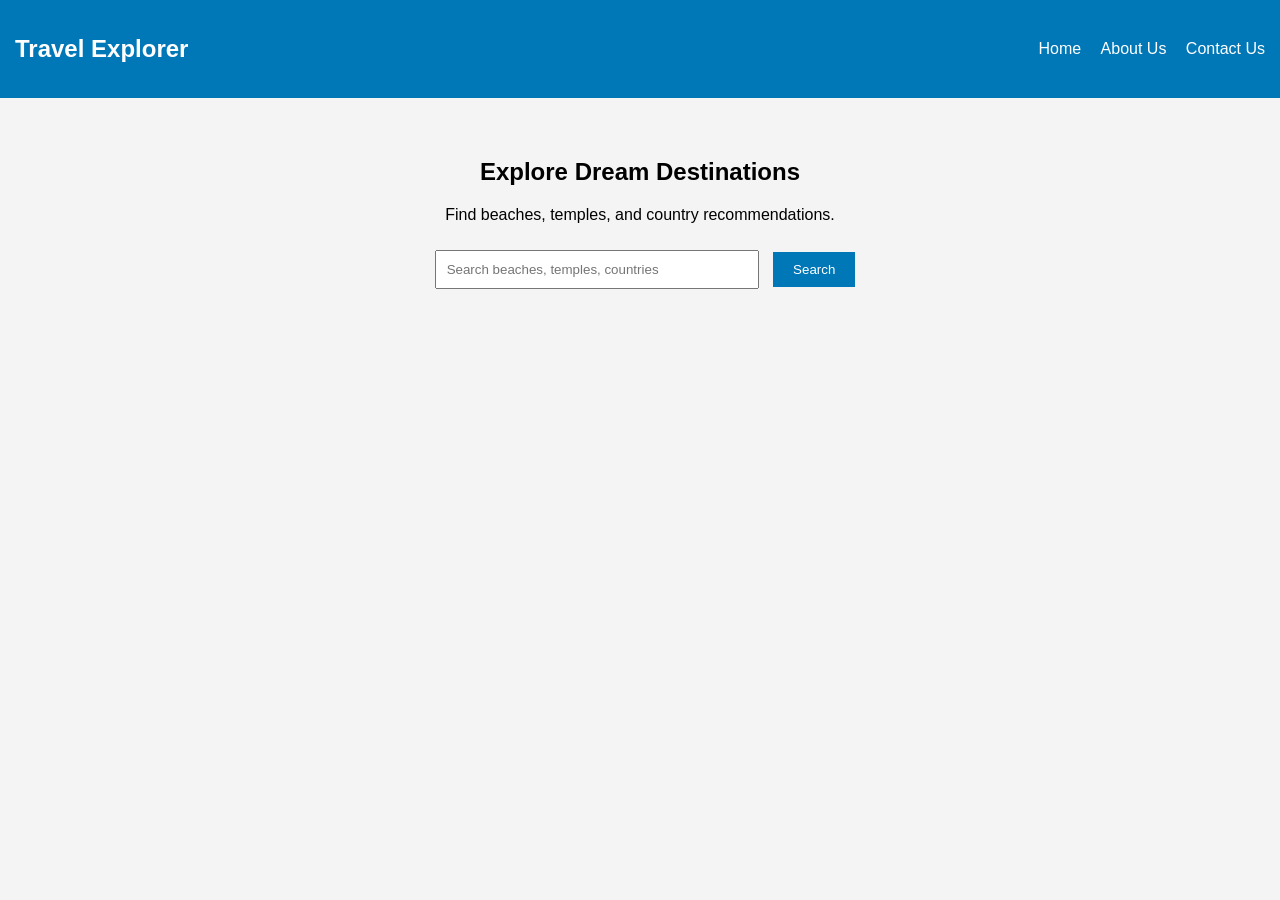
<file: index.html>
<!DOCTYPE html>
<html lang="en">
<head>
    <meta charset="UTF-8">
    <meta name="viewport" content="width=device-width, initial-scale=1.0">
    <title>Travel Recommendation</title>
    <link rel="stylesheet" href="style.css">
</head>
<body>

    <nav>
        <h2>Travel Explorer</h2>
        <div>
            <a href="index.html">Home</a>
            <a href="about.html">About Us</a>
            <a href="contact.html">Contact Us</a>
        </div>
    </nav>

    <section class="hero">
        <h1>Explore Dream Destinations</h1>
        <p>Find beaches, temples, and country recommendations.</p>

        <input type="text" id="searchInput" placeholder="Search beaches, temples, countries">
        <button onclick="searchRecommendation()">Search</button>
    </section>

    <div id="results"></div>

    <script src="script.js"></script>
</body>
</html>
</file>
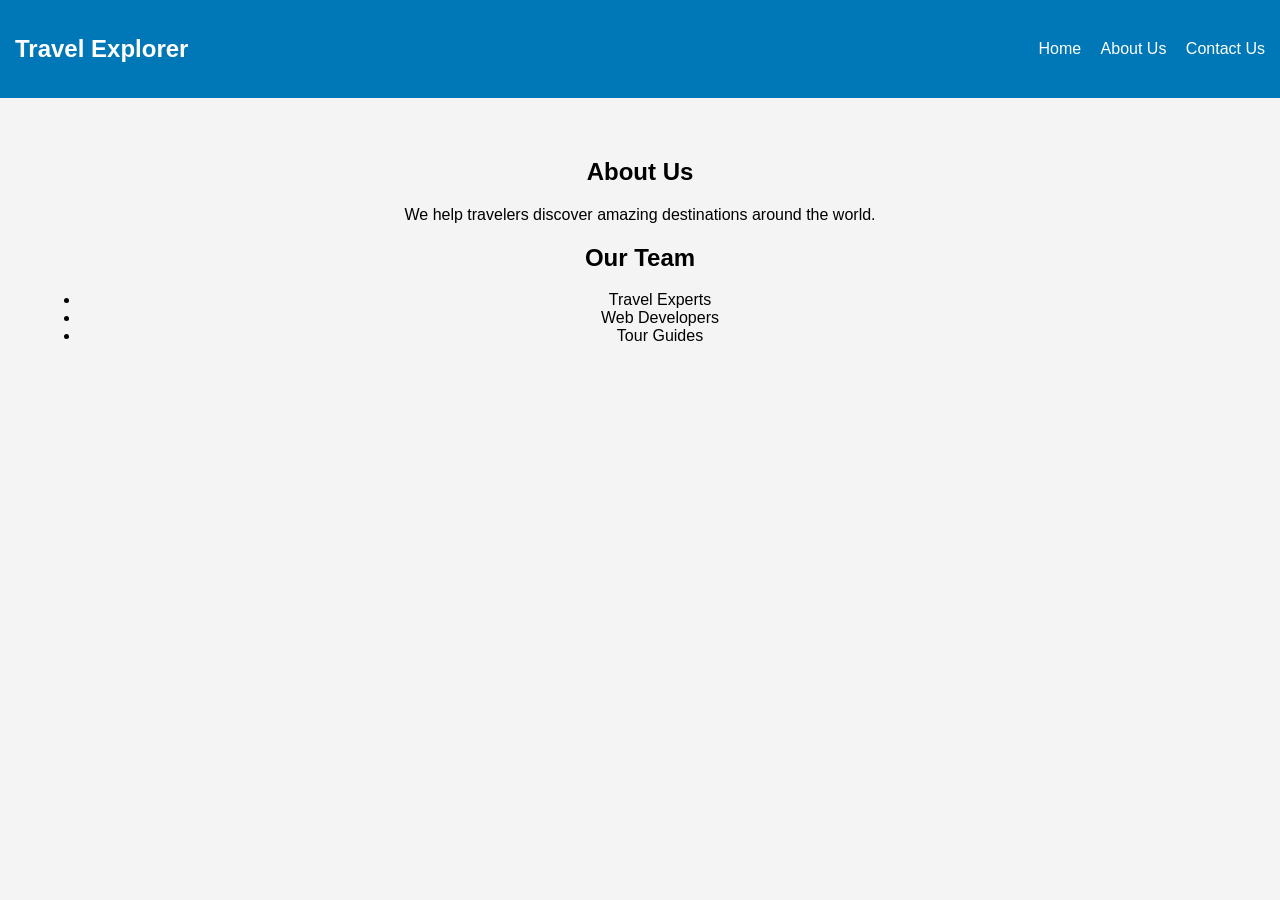
<file: about.html>
<!DOCTYPE html>
<html lang="en">
<head>
    <meta charset="UTF-8">
    <meta name="viewport" content="width=device-width, initial-scale=1.0">
    <title>About Us</title>
    <link rel="stylesheet" href="style.css">
</head>
<body>

    <nav>
        <h2>Travel Explorer</h2>
        <div>
            <a href="index.html">Home</a>
            <a href="about.html">About Us</a>
            <a href="contact.html">Contact Us</a>
        </div>
    </nav>

    <section class="content">
        <h1>About Us</h1>
        <p>We help travelers discover amazing destinations around the world.</p>

        <h2>Our Team</h2>
        <ul>
            <li>Travel Experts</li>
            <li>Web Developers</li>
            <li>Tour Guides</li>
        </ul>
    </section>

</body>
</html>
</file>
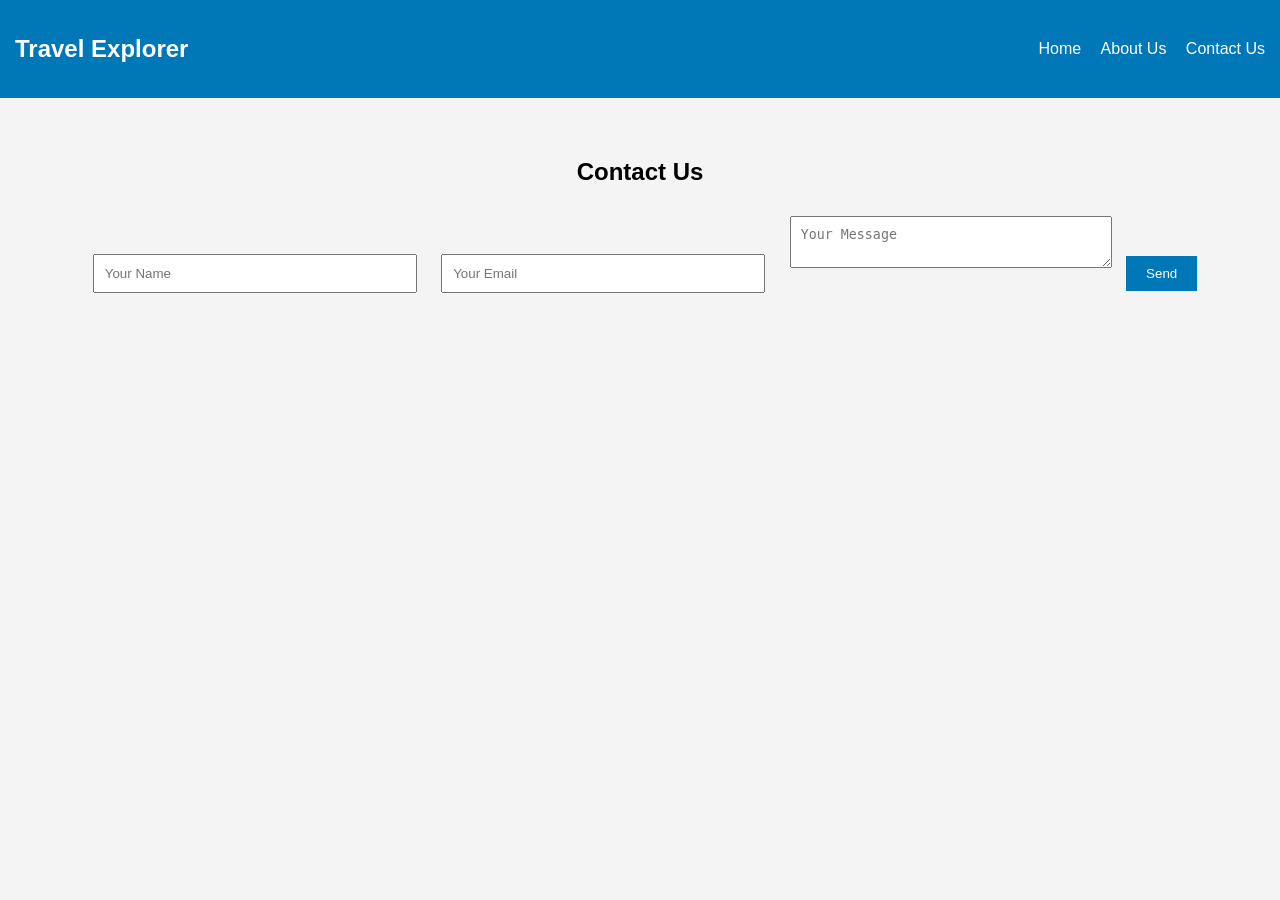
<file: contact.html>
<!DOCTYPE html>
<html lang="en">
<head>
    <meta charset="UTF-8">
    <meta name="viewport" content="width=device-width, initial-scale=1.0">
    <title>Contact Us</title>
    <link rel="stylesheet" href="style.css">
</head>
<body>

    <nav>
        <h2>Travel Explorer</h2>
        <div>
            <a href="index.html">Home</a>
            <a href="about.html">About Us</a>
            <a href="contact.html">Contact Us</a>
        </div>
    </nav>

    <section class="content">
        <h1>Contact Us</h1>

        <form>
            <input type="text" placeholder="Your Name" required>
            <input type="email" placeholder="Your Email" required>
            <textarea placeholder="Your Message"></textarea>
            <button type="submit">Send</button>
        </form>
    </section>

</body>
</html>
</file>
<file: style.css>
body {
    margin: 0;
    font-family: Arial, sans-serif;
    background: #f4f4f4;
}

nav {
    background: #0077b6;
    color: white;
    padding: 15px;
    display: flex;
    justify-content: space-between;
    align-items: center;
}

nav a {
    color: white;
    text-decoration: none;
    margin-left: 15px;
}

.hero, .content {
    padding: 40px;
    text-align: center;
}

input, textarea {
    width: 300px;
    padding: 10px;
    margin: 10px;
}

button {
    padding: 10px 20px;
    background: #0077b6;
    color: white;
    border: none;
    cursor: pointer;
}

.card {
    background: white;
    margin: 20px auto;
    width: 300px;
    padding: 15px;
    border-radius: 10px;
}

.card img {
    width: 100%;
    border-radius: 10px;
}
</file>
